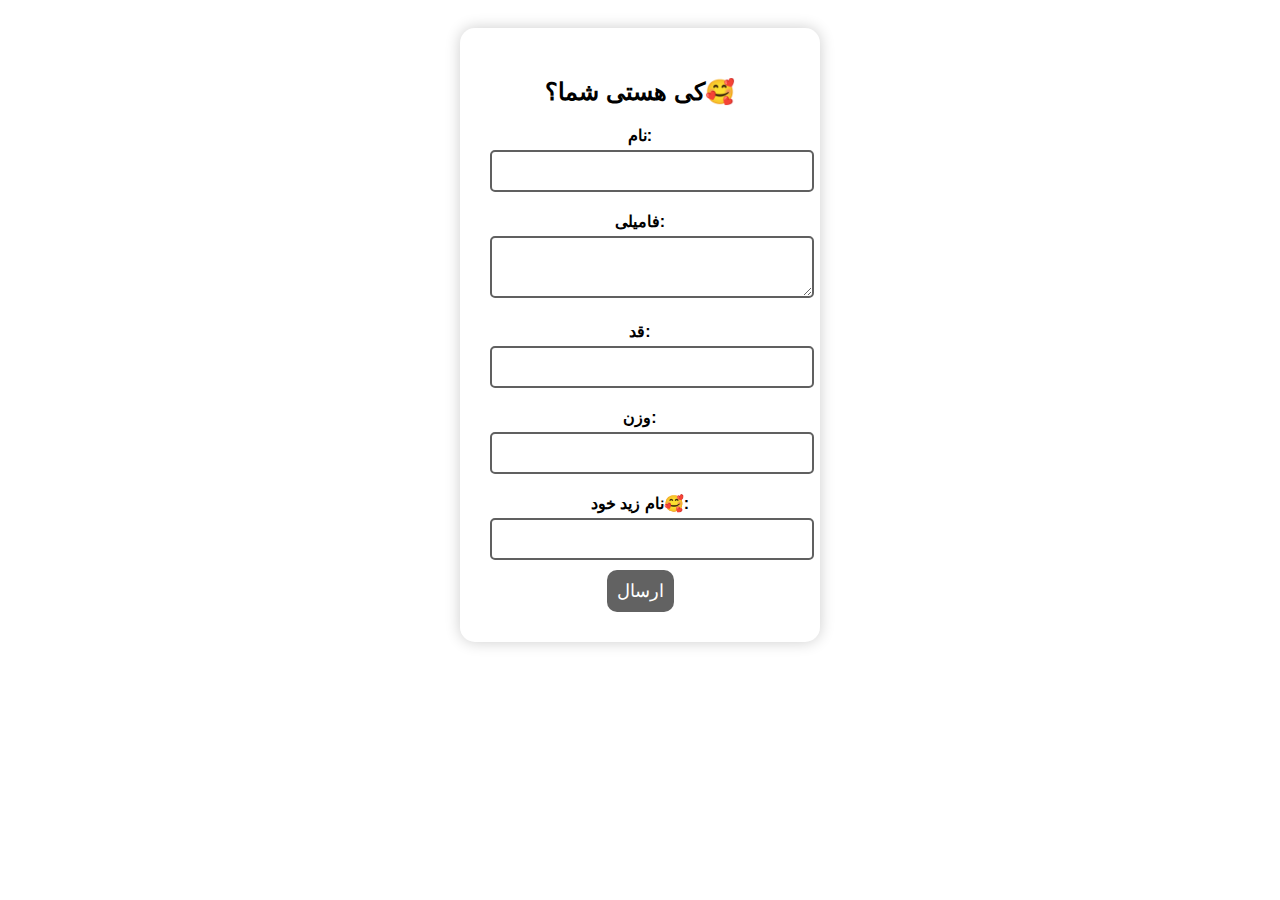
<file: index.html>
<!DOCTYPE html>
<html lang="fa">
<head>
    <meta charset="UTF-8">
    <meta name="viewport" content="width=device-width, initial-scale=1.0">
    <title>📝 فرم ورود اطلاعات</title>
    <link rel="stylesheet" href="assets/css/style.css">
</head>
<body>
    <section class="form-section">
        <h2> کی هستی شما؟🥰</h2>
        <form id="infoForm">
            <label for="name">نام:</label>
            <input type="text" id="name" name="name" required>

          
            <label for="message">فامیلی:</label>
            <textarea id="message" name="message" required></textarea>

            <label for="name">قد:</label>
            <input type="text" id="name" name="name" required>
            <label for="name">وزن:</label>
            <input type="text" id="name" name="name" required>
            <label for="name">نام زید خود🥰:</label>
            <input type="text" id="name" name="name" required>

            <button type="submit"><a href="index1.html"> ارسال</a></button>
        </form>
    </section>

    <script src="assets/script.js"></script>
</body>
</html>
</file>
<file: assets/css/style.css>
/* 

    add font
    hover , focus
    transform
    position
    animation
    background-image
    ...px

*/

.fixed-circle {
    position: fixed;
    top: 10px; /* تنظیم فاصله از بالا */
    left:10px; /* تنظیم فاصله از راست */
    width: 150px; /* اندازه تصویر */
    height: 150px; /* حفظ نسبت */
    border-radius: 50%; /* تبدیل به دایره کامل */
    box-shadow: 0 0 10px rgba(0, 0, 0, 0.3); /* افکت سایه برای زیبایی */
    object-fit: cover; /* جلوگیری از خراب شدن تصویر */
}



.hero {
    background: linear-gradient(to right, #f2f2f2, #fee500);
    color: white;
}


.message {
    font-size: 24px;
    font-weight: bold;
    color: white;
    background: linear-gradient(45deg, #ffffff, #6b6b6b);
    padding: 15px;
    border-radius: 10px;
    margin-bottom: 15px;
    transition: transform 0.3s ease-in-out;
}

.message:hover {
    transform: scale(1.1);
}




body {
    font-family: Arial, sans-serif;
     text-align: center;
    color: rgb(0, 0, 0);
    padding: 20px;
}

.image-row {
    display: flex;
    justify-content: center;
    gap: 20px;
    margin-top: 30px;
}

.image-box {
    width: 150px;
    height: 150px;
    cursor: pointer;
    transition: transform 0.3s ease-in-out, box-shadow 0.3s;
    border-radius: 15px;
}

.image-box:hover {
    transform: scale(1.1);
    box-shadow: 0 0 15px rgba(255, 255, 255, 0.6);
}

/* مودال جذاب */
.modal {
    display: none;
    position: fixed;
    top: 0; left: 0;
    width: 100%; height: 100%;
    background: rgba(0, 0, 0, 0.7);
    justify-content: center;
    align-items: center;
    text-align: center;
}

.modal-content {
    background-image: url(../../images/bk.webp);
    background-size: cover;
    object-fit: contain;
    padding: 20px;
    border-radius: 15px;
    font-size: 22px;
    font-weight: bold;
    color: #fff;
    box-shadow: 0 0 15px rgba(0, 0, 0, 0.5);
    transform: scale(0);
    transition: transform 0.4s ease-in-out;
    height: 200px;
    width: 70%;
}

/* نمایش مودال */
.modal.show {
    display: flex;
}

.modal-content.show {
    transform: scale(1);
}

/* بسته شدن مودال */
.modal.hide {
    opacity: 0;
}

.modal-content.hide {
    transform: scale(0.5);
}







.transform-section {
    padding: 50px;
    background: rgba(255, 255, 255, 0.1);
    border-radius: 20px;
    box-shadow: 0 0 15px rgba(255, 255, 255, 0.2);
    display: flex;
    flex-direction: column;
    align-items: center;
    text-align: center;
}

.transform-box {
    width: 300px;
    height: auto;
    cursor: pointer;
    transition: transform 0.5s ease-in-out, filter 0.5s ease-in-out;
    border-radius: 15px;
}

.transform-box:hover {
    transform: scale(1.1);
}

/* افکت تغییر */
.transform-box.changed {
    transform: rotateY(180deg) scale(1.1);
    filter: brightness(1.2);
}








.form-section {
    background: rgba(255, 255, 255, 0.2);
    padding: 30px;
    border-radius: 15px;
    width: 300px;
    margin: auto;
    box-shadow: 0 0 15px rgba(0, 0, 0, 0.2);
}

label {
    display: block;
    margin: 10px 0 5px;
    font-weight: bold;
    border: #454545;
}

input, textarea {
    width: 100%;
    padding: 8px;
    border-radius: 5px;
    border: none;
    margin-bottom: 10px;
}

button {
    background: #626262;
    color: white;
    padding: 10px;
    border: none;
    cursor: pointer;
    font-size: 18px;
    border-radius: 10px;
    transition: 0.3s;
}

button:hover {
    background: #9e9e9e;
}

a {
    text-decoration: none; /* حذف زیرخط */
    color: inherit; /* رنگ را مطابق با متن اطراف تنظیم می‌کند */
    font-weight: normal; /* حذف تغییر وزن فونت */
    transition: 0.3s; /* اضافه کردن افکت نرم */
}

a:hover {
    color: #ffeb6b; /* تغییر رنگ هنگام هاور */
    font-weight: bold; /* ضخیم شدن متن هنگام هاور */
}

input, textarea {
    width: 100%;
    padding: 10px;
    border: 2px solid #606060; /* بوردر مشخص و رنگی */
    border-radius: 5px;
    outline: none; /* حذف استایل پیش‌فرض هنگام فوکوس */
    font-size: 16px;
}

/* افکت زیبا هنگام فوکوس */
input:focus, textarea:focus {
    border-color: #ff4040; /* تغییر رنگ هنگام تایپ */
    box-shadow: 0 0 10px rgba(255, 107, 107, 0.5); /* ایجاد افکت نور */
}



.video-box {
    width: 100%; /* تنظیم عرض ویدیو برای رسپانسیو */
    border-radius: 15px; /* گوشه‌های گرد برای زیبایی */
    box-shadow: 0 0 15px rgba(0, 0, 0, 0.3); /* سایه برای حس عمق */
    transition: transform 0.3s ease-in-out;
}

.video-box:hover {
    transform: scale(1.05); /* افکت بزرگ‌نمایی هنگام هاور */
}


.music-box {
    width: 100%;
    max-width: 250px;
    height: auto;
    cursor: pointer;
    transition: transform 0.3s ease-in-out;
    border-radius: 15px;
    box-shadow: 0 0 10px rgba(0, 0, 0, 0.3);
}

.music-box:hover {
    transform: scale(1.1);
}


.farm-title {
    font-size: 24px;
    font-weight: bold;
    color: #4a7c59;
}

.farm-image {
    width: 100%;
    max-width: 800px;
    border-radius: 15px;
    box-shadow: 0 0 20px rgba(0, 0, 0, 0.3);
}

.animal-image {
    width: 100%;
    max-width: 300px;
    border-radius: 15px;
    transition: transform 0.3s ease-in-out;
    cursor: pointer;
}

.animal-image:hover {
    transform: scale(1.1);
}

.birthday-message {
    background: linear-gradient(45deg, #565656, #ffffff);
    padding: 20px;
    border-radius: 15px;
    color: white;
    font-size: 22px;
    font-weight: bold;
    box-shadow: 0 0 15px rgba(255, 255, 255, 0.3);
    transition: transform 0.3s ease-in-out;
}

.birthday-message:hover {
    transform: scale(1.05);
}
</file>
